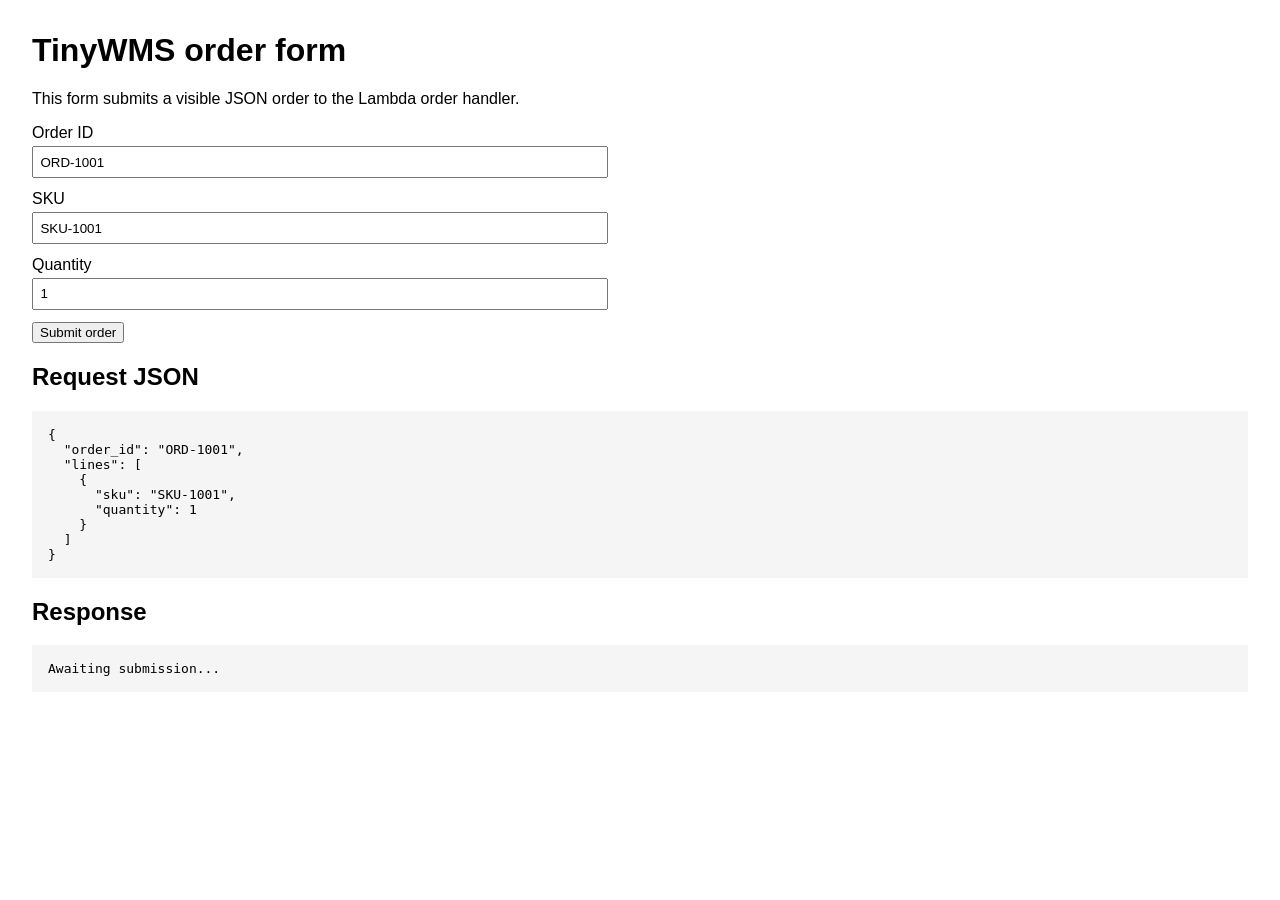
<file: reference-fresh/20-final-walkthrough/src/order_form.html>
<!doctype html>
<html lang="en">
<head>
  <meta charset="utf-8">
  <title>TinyWMS Order</title>
  <meta name="viewport" content="width=device-width, initial-scale=1">
  <style>
    body { font-family: sans-serif; margin: 2rem; }
    form { display: grid; gap: 0.75rem; max-width: 36rem; }
    label { display: grid; gap: 0.25rem; }
    input { padding: 0.4rem; }
    button { width: fit-content; }
    pre { background: #f5f5f5; padding: 1rem; white-space: pre-wrap; }
  </style>
</head>
<body>
  <h1>TinyWMS order form</h1>
  <p>This form submits a visible JSON order to the Lambda order handler.</p>
  <form id="order-form">
    <label>
      Order ID
      <input name="order_id" value="ORD-1001" autocomplete="off">
    </label>
    <label>
      SKU
      <input name="sku" value="SKU-1001" autocomplete="off">
    </label>
    <label>
      Quantity
      <input name="quantity" type="number" min="1" value="1">
    </label>
    <button type="submit">Submit order</button>
  </form>
  <h2>Request JSON</h2>
  <pre id="request-json">{}</pre>
  <h2>Response</h2>
  <pre id="result">Awaiting submission...</pre>
  <script>
    const form = document.getElementById('order-form');
    const requestJson = document.getElementById('request-json');
    const result = document.getElementById('result');
    const apiUrl = window.TINYWMS_ORDER_API_URL || '/orders';

    function buildOrder() {
      return {
        order_id: form.order_id.value.trim(),
        lines: [{
          sku: form.sku.value.trim(),
          quantity: Number(form.quantity.value),
        }],
      };
    }

    function refreshRequestPreview() {
      requestJson.textContent = JSON.stringify(buildOrder(), null, 2);
    }

    form.addEventListener('input', refreshRequestPreview);
    refreshRequestPreview();

    form.addEventListener('submit', async (event) => {
      event.preventDefault();
      const payload = buildOrder();
      requestJson.textContent = JSON.stringify(payload, null, 2);
      result.textContent = 'Submitting order...';
      try {
        const response = await fetch(apiUrl, {
          method: 'POST',
          headers: { 'Content-Type': 'application/json' },
          body: JSON.stringify(payload),
        });
        const text = await response.text();
        result.textContent = `HTTP ${response.status}\n${text}`;
      } catch (error) {
        result.textContent = `Request failed: ${error.message}`;
      }
    });
  </script>
</body>
</html>
</file>
